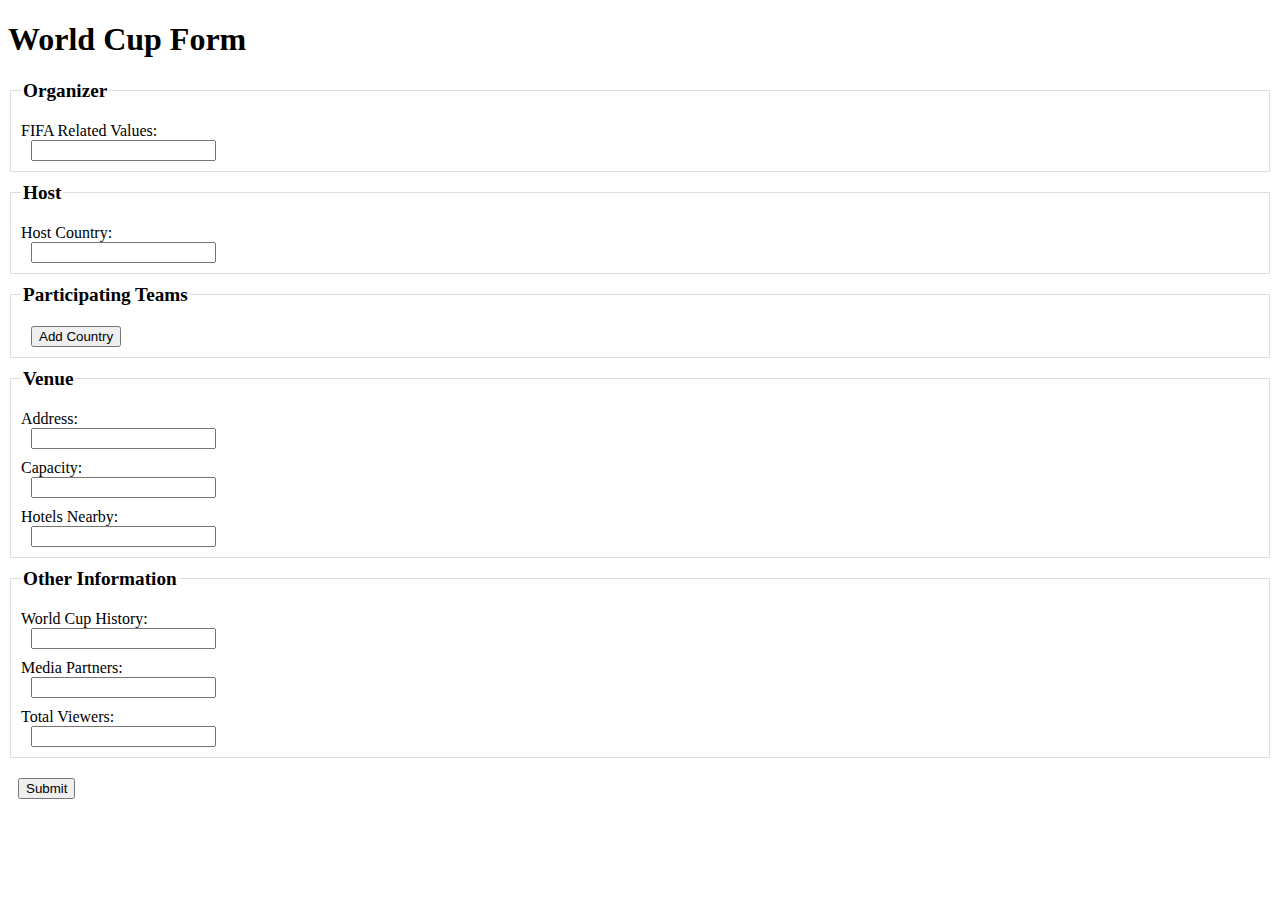
<file: assignment 3.html>
<!DOCTYPE html>
<html>
  <head>
    <meta charset="UTF-8">
    <title>World Cup Form</title>
    <style>
      /* CSS styles */
      label {
        display: block;
        margin-top: 10px;
      }
      input[type="text"], input[type="number"] {
        margin-left: 10px;
      }
      input[type="submit"], button {
        margin-top: 10px;
        margin-left: 10px;
      }
      fieldset {
        border: 1px solid #ddd;
        padding: 10px;
        margin-bottom: 10px;
      }
      legend {
        font-weight: bold;
        font-size: 1.2em;
      }
    </style>
  </head>
  <body>
    <!-- HTML form -->
    <h1>World Cup Form</h1>
    <form>
      <fieldset>
        <legend>Organizer</legend>
        <label for="fifa-related-values">FIFA Related Values:</label>
        <input type="text" id="fifa-related-values" name="fifa-related-values">
      </fieldset>
      <fieldset>
        <legend>Host</legend>
        <label for="host-country">Host Country:</label>
        <input type="text" id="host-country" name="host-country">
      </fieldset>
      <fieldset id="participating-teams">
        <legend>Participating Teams</legend>
        <button type="button" onclick="addCountry(event)">Add Country</button>
        <div id="country-template" style="display:none;">
          <fieldset>
            <legend>Country</legend>
            <label for="country-name">Name:</label>
            <input type="text" id="country-name" name="country-name"><br>
            <label for="country-timezone">Timezone:</label>
            <input type="text" id="country-timezone" name="country-timezone"><br>
            <label for="country-population">Population:</label>
            <input type="number" id="country-population" name="country-population"><br>
            <label for="country-ethnic-groups">Ethnic Groups:</label>
            <input type="text" id="country-ethnic-groups" name="country-ethnic-groups"><br>
            <label for="country-mothertongue">Mother Tongue:</label>
            <input type="text" id="country-mothertongue" name="country-mothertongue">
            <button type="button" onclick="addPlayer(event)">Add Player</button>
            <div id="player-template" style="display:none;">
              <fieldset>
                <legend>Player</legend>
                <label for="player-name">Name:</label>
                <input type="text" id="player-name" name="player-name"><br>
                <label for="player-role">Player Role:</label>
                <input type="text" id="player-role" name="player-role"><br>
                <label for="jersey-number">Jersey Number:</label>
                <input type="number" id="jersey-number" name="jersey-number"><br>
                <label for="origin">Origin:</label>
                <input type="text" id="origin" name="origin">
              </fieldset>
            </div>
          </fieldset>
        </div>
      </fieldset>
      <fieldset>
        <legend>Venue</legend>
        <label for="venue-address">Address:</label>
        <input type="text" id="venue-address" name="venue-address"><br>
        <label for="venue-capacity">Capacity:</label>
        <input type="number" id="venue-capacity" name="venue-capacity"><br>
        <label for="hotels-nearby">Hotels Nearby:</label>
        <input type="text" id="hotels-nearby" name="hotels-nearby">
        </fieldset>
        <fieldset>
        <legend>Other Information</legend>
        <label for="world-cup-history">World Cup History:</label>
        <input type="text" id="world-cup-history" name="world-cup-history"><br>
        <label for="media-partners">Media Partners:</label>
        <input type="text" id="media-partners" name="media-partners"><br>
        <label for="total-viewers">Total Viewers:</label>
        <input type="number" id="total-viewers" name="total-viewers">
        </fieldset>
        <input type="submit" value="Submit">
        </form>
        <!-- JavaScript code -->
<script>
  const countryTemplate = document.querySelector('#country-template');
  const playerTemplate = document.querySelector('#player-template');
  const participatingTeams = document.querySelector('#participating-teams');
  
  function addCountry(event) {
    event.preventDefault();
    
    const clone = countryTemplate.cloneNode(true);
    clone.removeAttribute('id');
    clone.style.display = 'block';
    participatingTeams.insertBefore(clone, event.target);
  }
  
  function addPlayer(event) {
    event.preventDefault();
    
    const clone = playerTemplate.cloneNode(true);
    clone.removeAttribute('id');
    clone.style.display = 'block';
    event.target.parentNode.insertBefore(clone, event.target);
  }
</script>
</body>
</html>
</file>
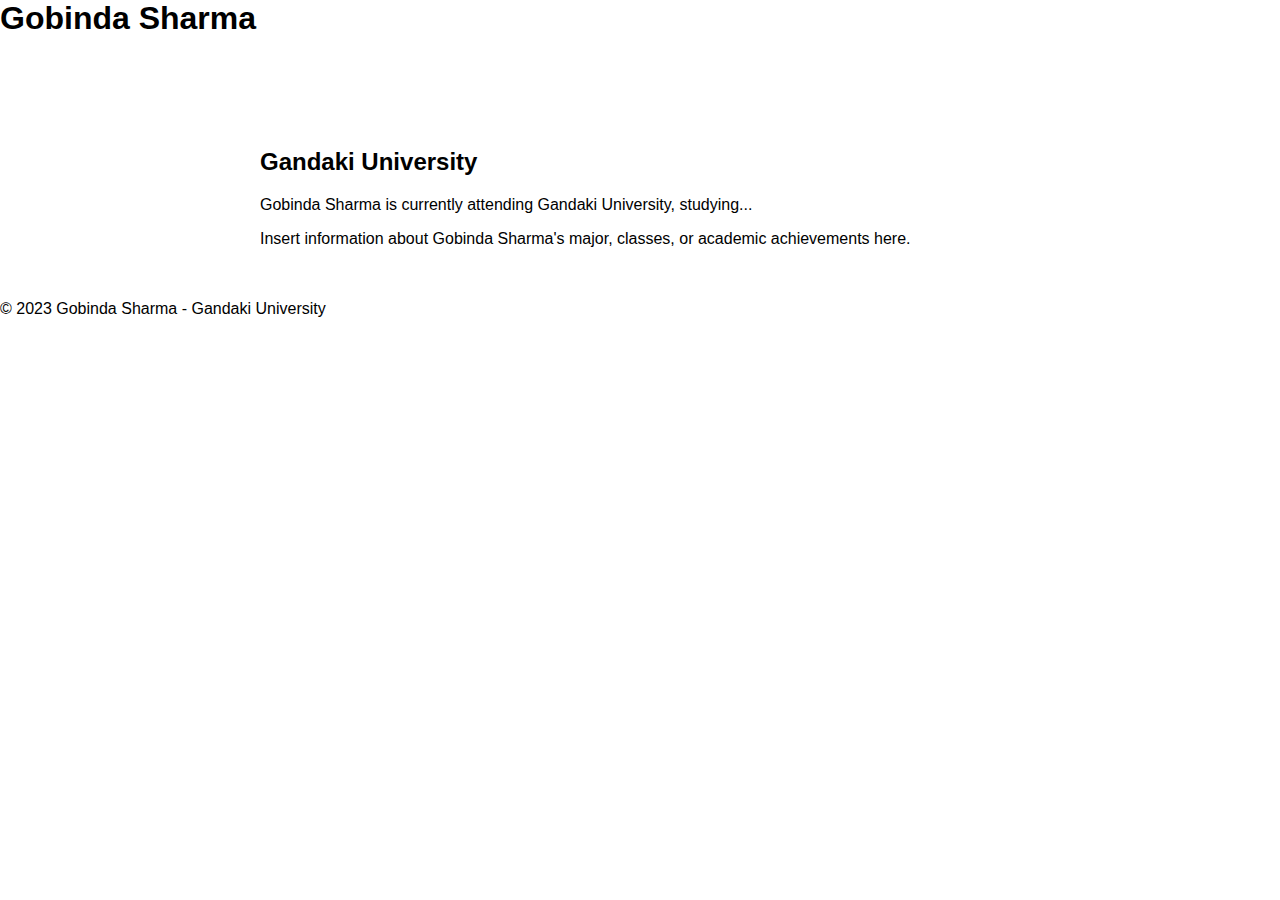
<file: gobinda.html>
<!DOCTYPE html>
<html>
<head>
	<title>Gobinda Sharma - Gandaki University</title>
	<meta charset="UTF-8">
	<meta name="viewport" content="width=device-width, initial-scale=1.0">
	<link rel="stylesheet" href="style.css">

<style>
<body> {
      background-image: url('"C:\Users\bisha\OneDrive\Desktop\website\bishal.jpg.jpg"');
      background-size: cover;
      background-repeat: no-repeat;
      background-position: center center;
    }
  </style>
</head>

	<header>
		<h1>Gobinda Sharma</h1>
		<nav>
			<ul>
				<li><a href="#">Home</a></li>
				<li><a href="#">About</a></li>
				<li><a href="#">Contact</a></li>
			</ul>
		</nav>
	</header>
	<main>
		<section>
			<h2>Gandaki University</h2>
			<p>Gobinda Sharma is currently attending Gandaki University, studying...</p>
			<p>Insert information about Gobinda Sharma's major, classes, or academic achievements here.</p>
		</section>
	</main>
	<footer>
		<p>&copy; 2023 Gobinda Sharma - Gandaki University</p>
	</footer>
</body>
</html>
</file>
<file: style.css>
/* style.css */

  body {
    font-family: Arial, Helvetica, sans-serif;
    margin: 0;
  }
  
  html {
    box-sizing: border-box;
  }
  
  *, *:before, *:after {
    box-sizing: inherit;
  }
  
  .column {
    float: left;
    width: 33.3%;
    margin-bottom: 16px;
    padding: 0 8px;
  }
  
  .card {
    box-shadow: 0 4px 8px 0 rgba(0, 0, 0, 0.2);
    margin: 8px;
  }
  
  .about-section {
    padding: 50px;
    text-align: center;
    background-color: #474e5d;
    color: white;
  }
  
  .container {
    padding: 0 16px;
  }
  
  .container::after, .row::after {
    content: "";
    clear: both;
    display: table;
  }
  
  .title {
    color: grey;
  }
  
  .button {
    border: none;
    outline: 0;
    display: inline-block;
    padding: 8px;
    color: white;
    background-color: #000;
    text-align: center;
    cursor: pointer;
    width: 100%;
  }
  
  .button:hover {
    background-color: #555;
  }
  
  @media screen and (max-width: 650px) {
    .column {
      width: 100%;
      display: block;
    }
  }
}

header {
    background-color: #F1F1F1;
    text-align: center;
    padding: 20px;
}

nav ul {
  display: flex;
  flex-direction: column;
}

nav li {
  display: inline-block;
  margin-right: 20px;
}

nav a {
 color: white;
  text-decoration: none;
  padding: 10px;
  transition: background-color 0.3s ease;
}

nav a:hover {
   background-color: white;
  color: black;
}

main {
 max-width: 800px;
  margin: 0 auto;
  padding: 20px;
  background-color: rgba(255,255,255,0.8);
}

h1, h2 {
  margin-top: 0;
}

.footer {
  position: fixed;
  left: 0;
  bottom: 0;
  width: 100%;
  background-color: #F1F1F1;
  color: white;
  text-align: center;
}
</file>
